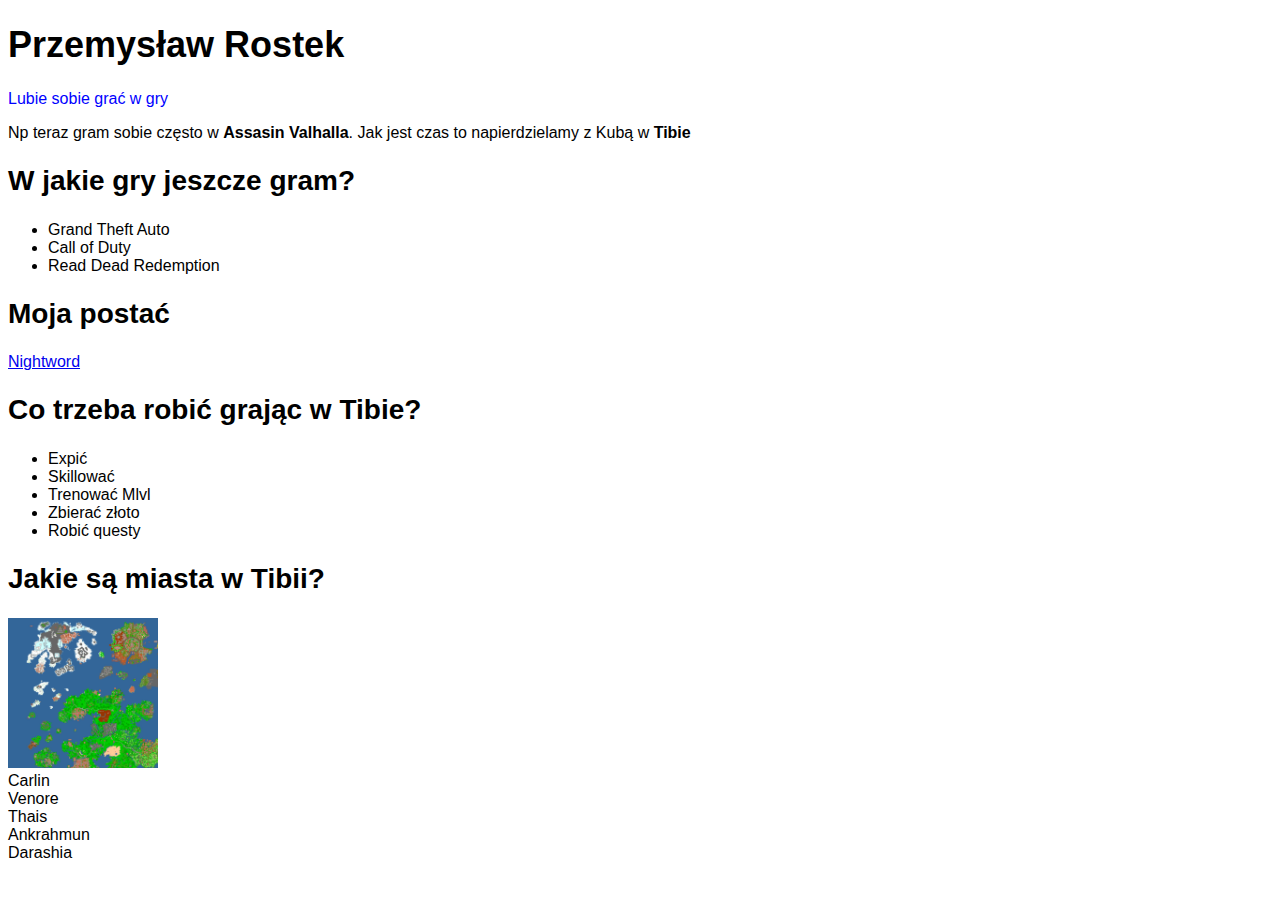
<file: HTML Basic/index.html.html>
<!DOCTYPE html>
<html>
    <head>
        <title>Przemek - stronka o Tibii</title>
        <link rel="stylesheet" href="style.css"/>
    </head>
    <body>
        <main>
            <header>
            <h1>Przemysław Rostek</h1>
            <span>Lubie sobie grać w gry</span>
            </header>
            <section>
                <p>
                Np teraz gram sobie często w <b>Assasin Valhalla</b>. 
                Jak jest czas to napierdzielamy z Kubą w <b>Tibie</b>
                </p>
            </section>
            <section>
            <h2>W jakie gry jeszcze gram?</h2>
                <ul>
                    <li>Grand Theft Auto</li>
                    <li>Call of Duty</li>
                    <li>Read Dead Redemption</li>
                </ul>
            </section>
            <section>    
            <h2>Moja postać</h2>
                    <li><a href="https://www.tibia.com/community/?name=nightword">Nightword</a></li>
            <h2>Co trzeba robić grając w Tibie?</h2>
                <ul>
                    <li>Expić</li>
                    <li>Skillować</li>
                    <li>Trenować Mlvl</li>
                    <li>Zbierać złoto</li>
                    <li>Robić questy</li>
                </ul>
            </section>
            <section>    
            <h2>Jakie są miasta w Tibii?</h2>
                    <img src="mapka.png">
                    <li>Carlin</li>
                    <li>Venore</li>
                    <li>Thais</li>
                    <li>Ankrahmun</li>
                    <li>Darashia</li>
            </section>
        </main>
    </body>
    </html>
</file>
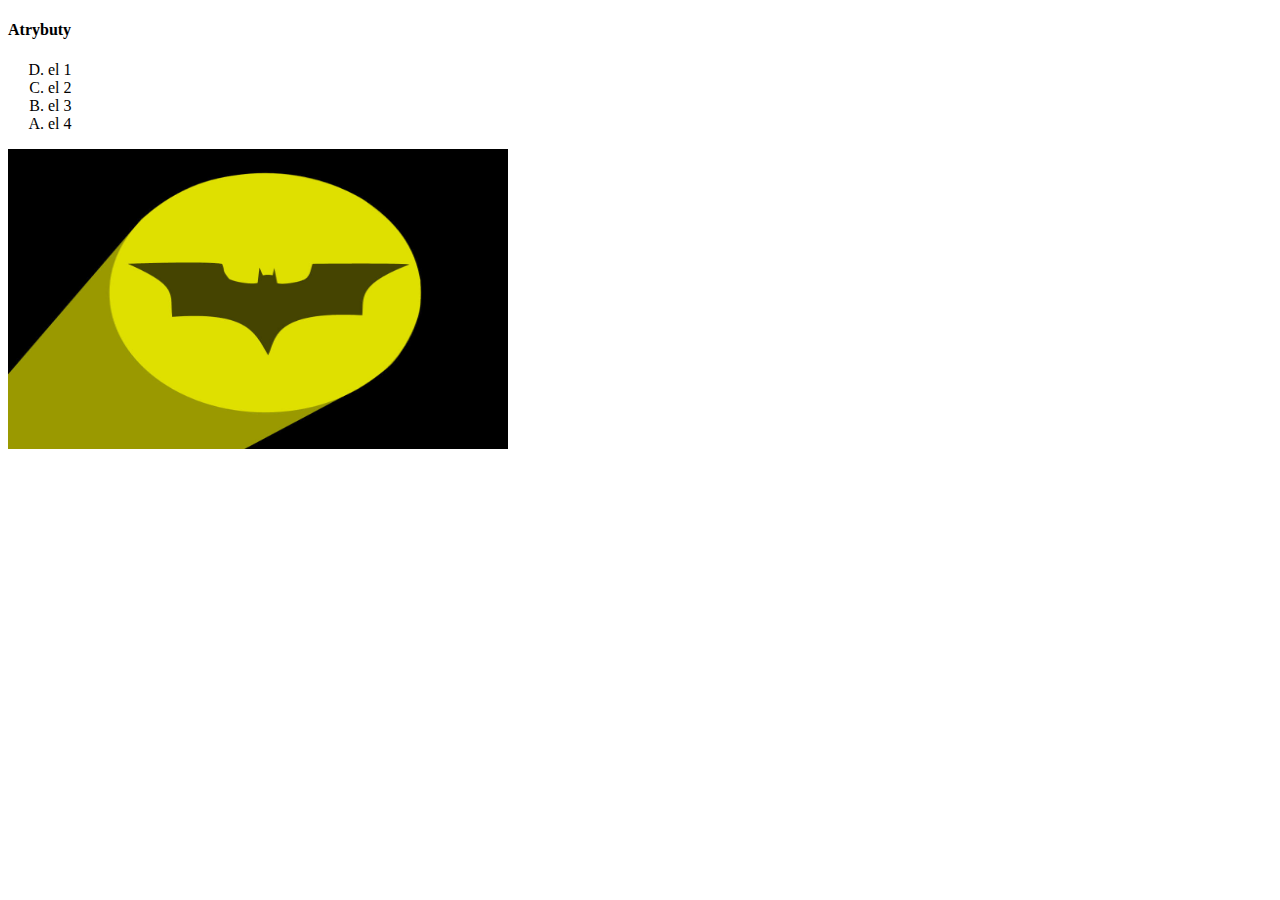
<file: HTML5 w 4H/atributes.html>
<!DOCTYPE html>
<html lang="en">
<head>
    <meta charset="UTF-8">
    <meta http-equiv="X-UA-Compatible" content="IE=edge">
    <meta name="viewport" content="width=device-width, initial-scale=1.0">
    <title>Document</title>
</head>
<body>
    <h4>Atrybuty</h4>
    <ol type="A" reversed>
        <li>el 1</li>
        <li>el 2</li>
        <li>el 3</li>
        <li>el 4</li>
    </ol>

    <img src="batman.jpg" width="500" height="300" alt="batman" 
        title="Logo Batmana"
        data-description="Opis obrazka dostępy w js"
    >
</body>
</html>
</file>
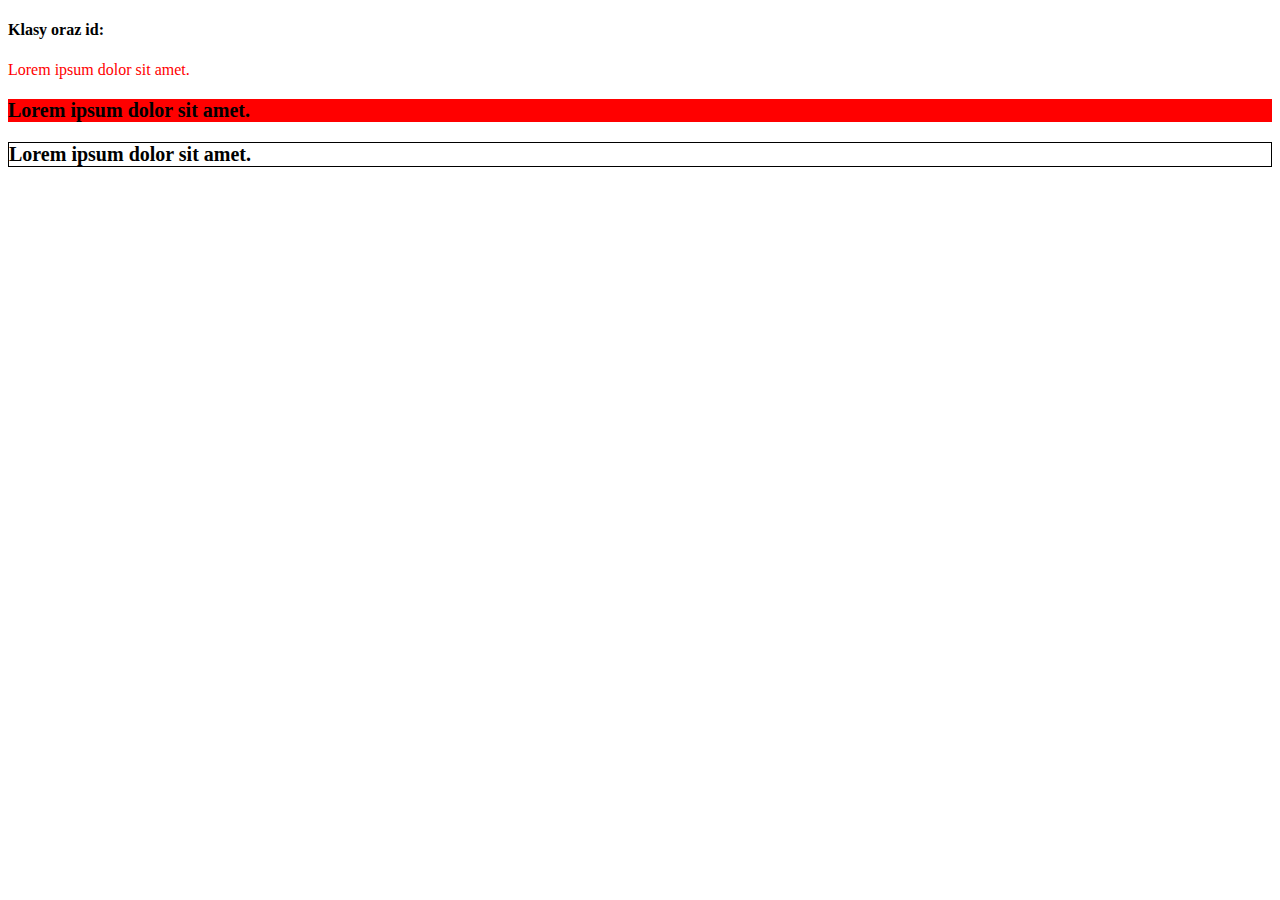
<file: HTML5 w 4H/id_classes.html>
<!DOCTYPE html>
<html lang="en">
<head>
    <meta charset="UTF-8">
    <meta http-equiv="X-UA-Compatible" content="IE=edge">
    <meta name="viewport" content="width=device-width, initial-scale=1.0">
    <title>Document</title>
    <style>
        .bolded-text{
            font-size: 20px;
            font-weight: bolder;
        }

        #introduction{
            color: red
        }

        .info-box{
            border: 1px solid black
        }

        .alert{
            background-color: red;
            border: 3px brown;
        }
    </style>
</head>
<body>
    <h4>Klasy oraz id:</h4>
    <p id="introduction">Lorem ipsum dolor sit amet.</p>
    <p class="bolded-text info-box alert">Lorem ipsum dolor sit amet.</p>
    <p class="info-box bolded-text">Lorem ipsum dolor sit amet.</p>
</body>
</html>
</file>
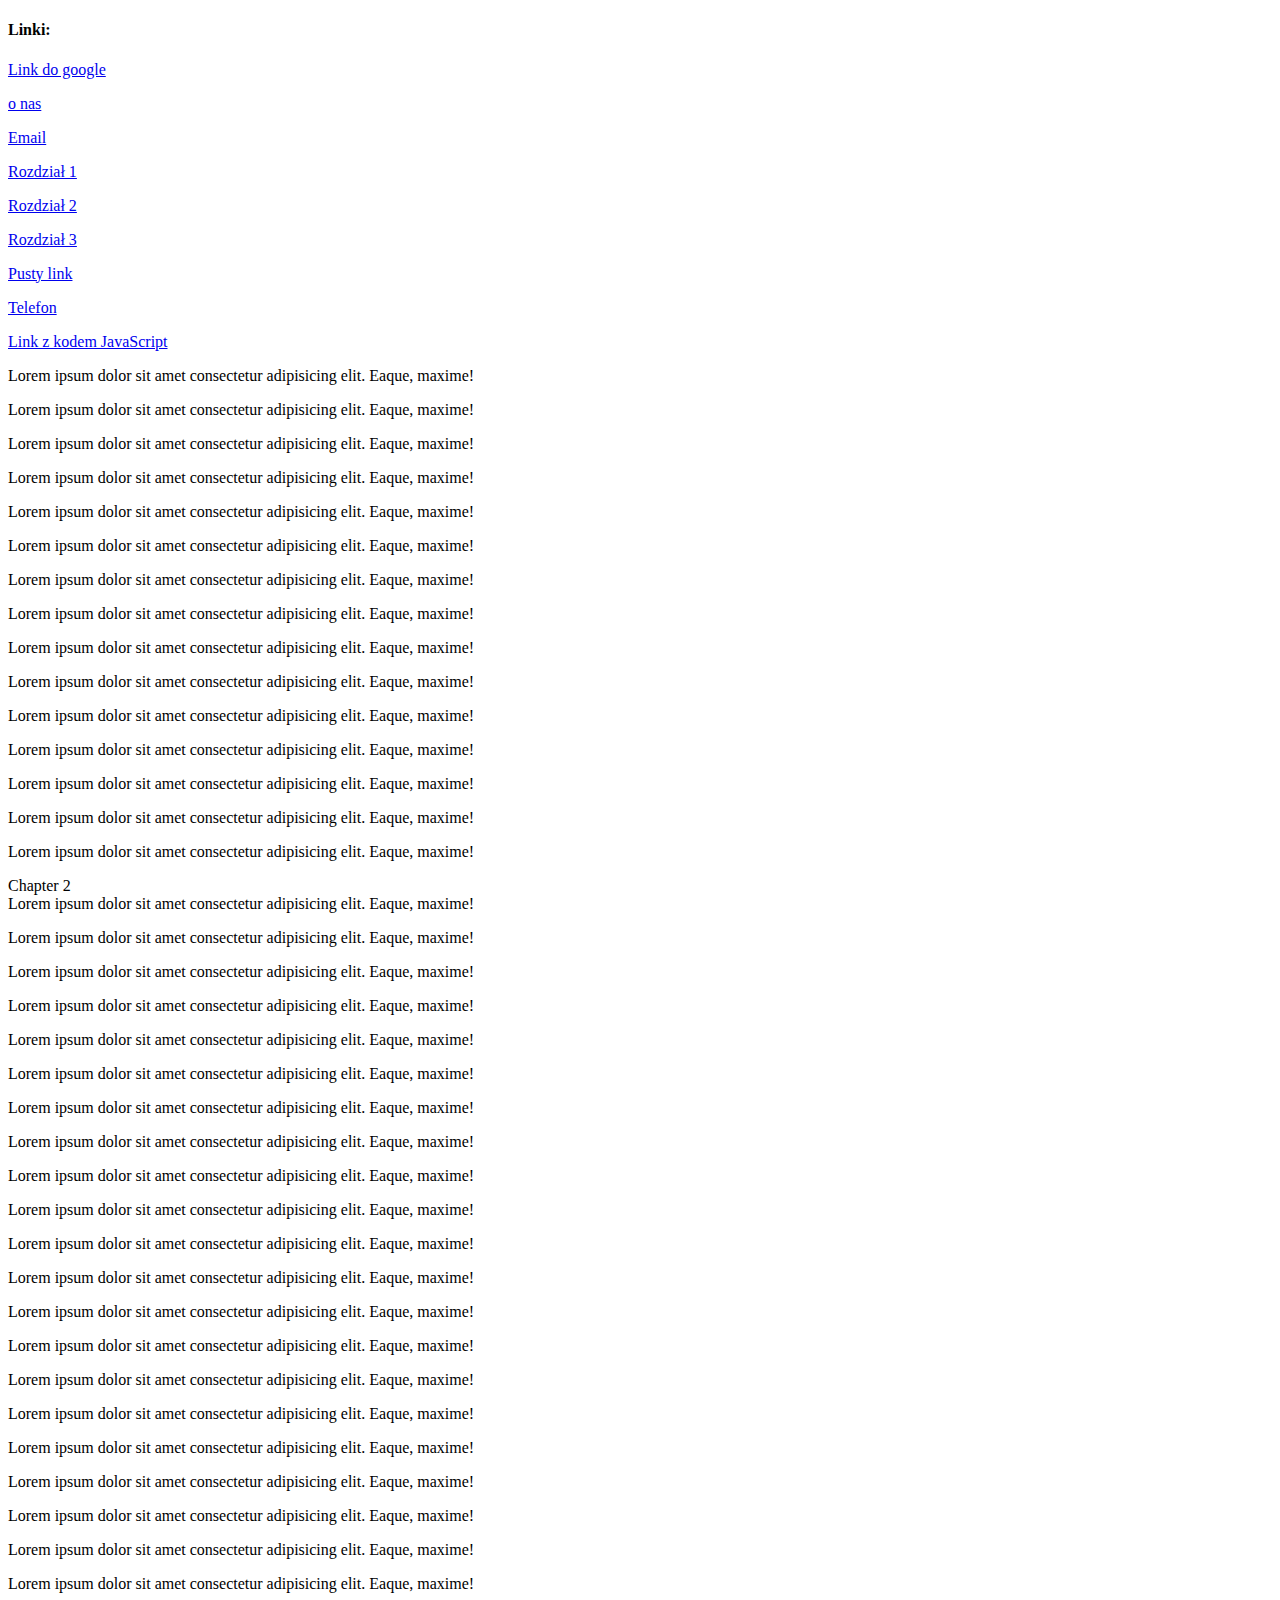
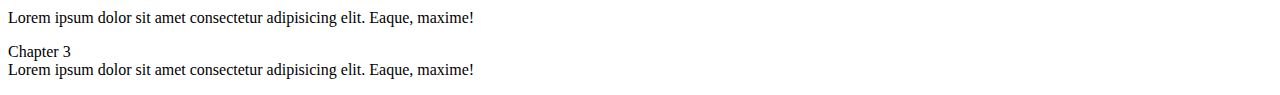
<file: HTML5 w 4H/links.html>
<!DOCTYPE html>
<html lang="en">
<head>
    <meta charset="UTF-8">
    <meta http-equiv="X-UA-Compatible" content="IE=edge">
    <meta name="viewport" content="width=device-width, initial-scale=1.0">
    <title>Document</title>
</head>
<body>
    <h4>Linki:</h4>
    <p><a href="https://google.com">Link do google</a></p>
    <p><a href="\about.html">o nas</a></p>
    <p><a href="mailto:adres@email.com">Email</a></p>

    <p>
        <p><a href="#chapter1">Rozdział 1</a></p>
        <p><a href="#chapter2">Rozdział 2</a></p>
        <p><a href="#chapter3">Rozdział 3</a></p>
        <p><a href="#">Pusty link</a></p>
        <p><a href="tel:123456789">Telefon</a></p>
        <p><a href="#" onclick="javascript:alert('Witaj Świecie'); return false; ">Link z kodem JavaScript</a></p>
    </p>
    <p id="chapter1">Lorem ipsum dolor sit amet consectetur adipisicing elit. Eaque, maxime!</p>
    <p>Lorem ipsum dolor sit amet consectetur adipisicing elit. Eaque, maxime!</p>
    <p>Lorem ipsum dolor sit amet consectetur adipisicing elit. Eaque, maxime!</p>
    <p>Lorem ipsum dolor sit amet consectetur adipisicing elit. Eaque, maxime!</p>
    <p>Lorem ipsum dolor sit amet consectetur adipisicing elit. Eaque, maxime!</p>
    <p>Lorem ipsum dolor sit amet consectetur adipisicing elit. Eaque, maxime!</p>
    <p>Lorem ipsum dolor sit amet consectetur adipisicing elit. Eaque, maxime!</p>
    <p>Lorem ipsum dolor sit amet consectetur adipisicing elit. Eaque, maxime!</p>
    <p>Lorem ipsum dolor sit amet consectetur adipisicing elit. Eaque, maxime!</p>
    <p>Lorem ipsum dolor sit amet consectetur adipisicing elit. Eaque, maxime!</p>
    <p>Lorem ipsum dolor sit amet consectetur adipisicing elit. Eaque, maxime!</p>
    <p>Lorem ipsum dolor sit amet consectetur adipisicing elit. Eaque, maxime!</p>
    <p>Lorem ipsum dolor sit amet consectetur adipisicing elit. Eaque, maxime!</p>
    <p>Lorem ipsum dolor sit amet consectetur adipisicing elit. Eaque, maxime!</p>
    <p>Lorem ipsum dolor sit amet consectetur adipisicing elit. Eaque, maxime!</p>
    <p id="chapter2">Chapter 2 <br>Lorem ipsum dolor sit amet consectetur adipisicing elit. Eaque, maxime!</p>
    <p>Lorem ipsum dolor sit amet consectetur adipisicing elit. Eaque, maxime!</p>
    <p>Lorem ipsum dolor sit amet consectetur adipisicing elit. Eaque, maxime!</p>
    <p>Lorem ipsum dolor sit amet consectetur adipisicing elit. Eaque, maxime!</p>
    <p>Lorem ipsum dolor sit amet consectetur adipisicing elit. Eaque, maxime!</p>
    <p>Lorem ipsum dolor sit amet consectetur adipisicing elit. Eaque, maxime!</p>
    <p>Lorem ipsum dolor sit amet consectetur adipisicing elit. Eaque, maxime!</p>
    <p>Lorem ipsum dolor sit amet consectetur adipisicing elit. Eaque, maxime!</p>
    <p>Lorem ipsum dolor sit amet consectetur adipisicing elit. Eaque, maxime!</p>
    <p>Lorem ipsum dolor sit amet consectetur adipisicing elit. Eaque, maxime!</p>
    <p>Lorem ipsum dolor sit amet consectetur adipisicing elit. Eaque, maxime!</p>
    <p>Lorem ipsum dolor sit amet consectetur adipisicing elit. Eaque, maxime!</p>
    <p>Lorem ipsum dolor sit amet consectetur adipisicing elit. Eaque, maxime!</p>
    <p>Lorem ipsum dolor sit amet consectetur adipisicing elit. Eaque, maxime!</p>
    <p>Lorem ipsum dolor sit amet consectetur adipisicing elit. Eaque, maxime!</p>
    <p>Lorem ipsum dolor sit amet consectetur adipisicing elit. Eaque, maxime!</p>
    <p>Lorem ipsum dolor sit amet consectetur adipisicing elit. Eaque, maxime!</p>
    <p>Lorem ipsum dolor sit amet consectetur adipisicing elit. Eaque, maxime!</p>
    <p>Lorem ipsum dolor sit amet consectetur adipisicing elit. Eaque, maxime!</p>
    <p>Lorem ipsum dolor sit amet consectetur adipisicing elit. Eaque, maxime!</p>
    <p>Lorem ipsum dolor sit amet consectetur adipisicing elit. Eaque, maxime!</p>
    <p>Lorem ipsum dolor sit amet consectetur adipisicing elit. Eaque, maxime!</p>
    <p id="chapter3">Chapter 3 <br>Lorem ipsum dolor sit amet consectetur adipisicing elit. Eaque, maxime!</p>
</body>
</html>
</file>
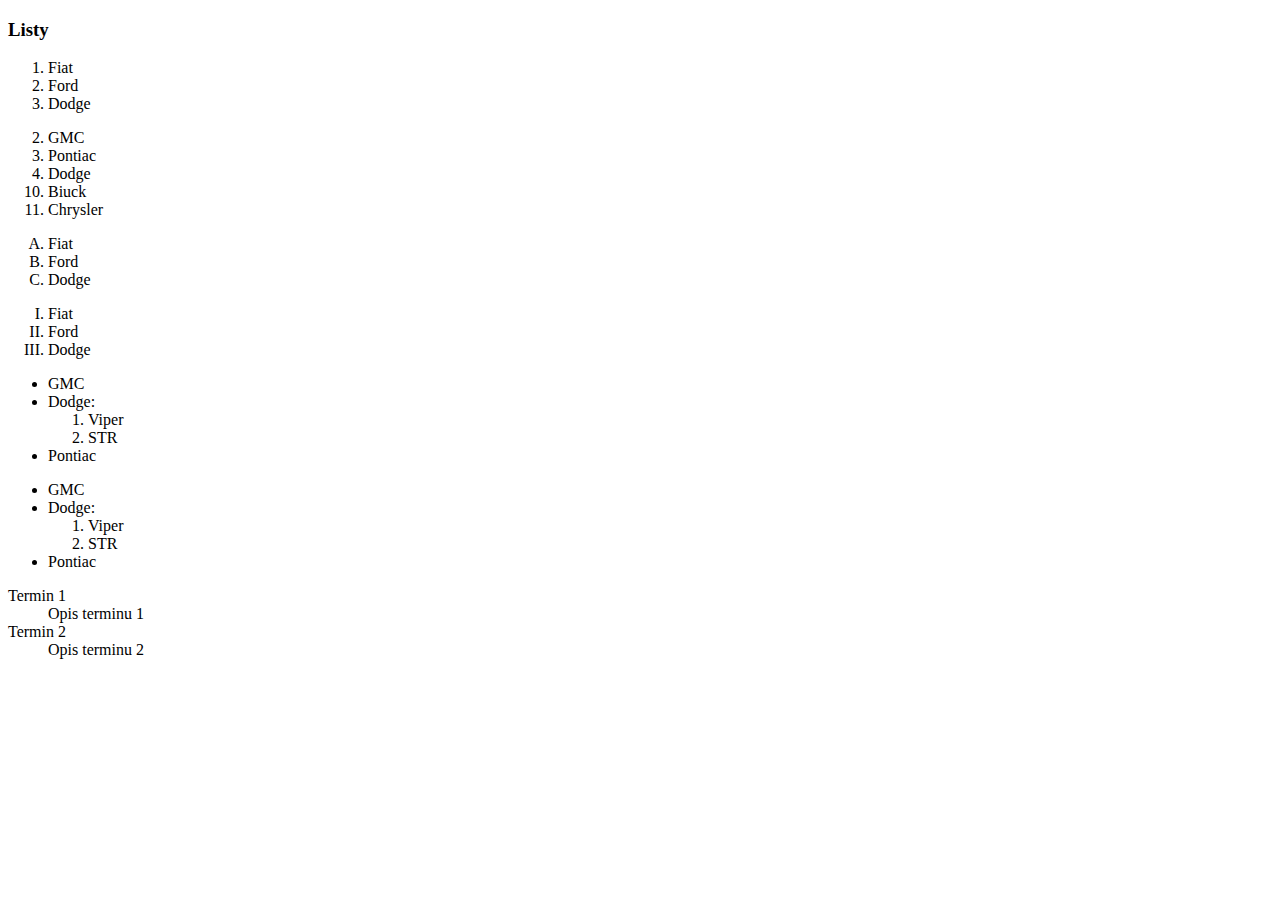
<file: HTML5 w 4H/lists.html>
<!DOCTYPE html>
<html lang="en">
<head>
    <meta charset="UTF-8">
    <meta http-equiv="X-UA-Compatible" content="IE=edge">
    <meta name="viewport" content="width=
    , initial-scale=1.0">
    <title>Document</title>
</head>
<body>
    <h3>Listy</h3>
    <ol>
        <li>Fiat</li>
        <li>Ford</li>
        <li>Dodge</li>
    </ol>

    <ol start="3">
        <li value="2">GMC</li>
        <li>Pontiac</li>
        <li>Dodge</li>
        <li value="10">Biuck</li>
        <li>Chrysler</li>
    </ol>

    <ol type="A">
        <li>Fiat</li>
        <li>Ford</li>
        <li>Dodge</li>
    </ol>

    <ol type="I">
        <li>Fiat</li>
        <li>Ford</li>
        <li>Dodge</li>
    </ol>

    <ul>
        <li>GMC</li>
        <li>Dodge:
            <ol>
                <li>Viper</li>
                <li>STR</li>
            </ol>
        </li>
        <li>Pontiac</li>
    </ul>

    <ul>
        <li>GMC</li>
        <li>Dodge:
            <ol>
                <li>Viper</li>
                <li>STR</li>
            </ol>
        </li>
        <li>Pontiac</li>
    </ul>

    <dl>
        <dt>Termin 1</dt>
        <dd>Opis terminu 1</dd>
        <dt>Termin 2</dt>
        <dd>Opis terminu 2</dd>
    </dl>
</body>
</html>
</file>
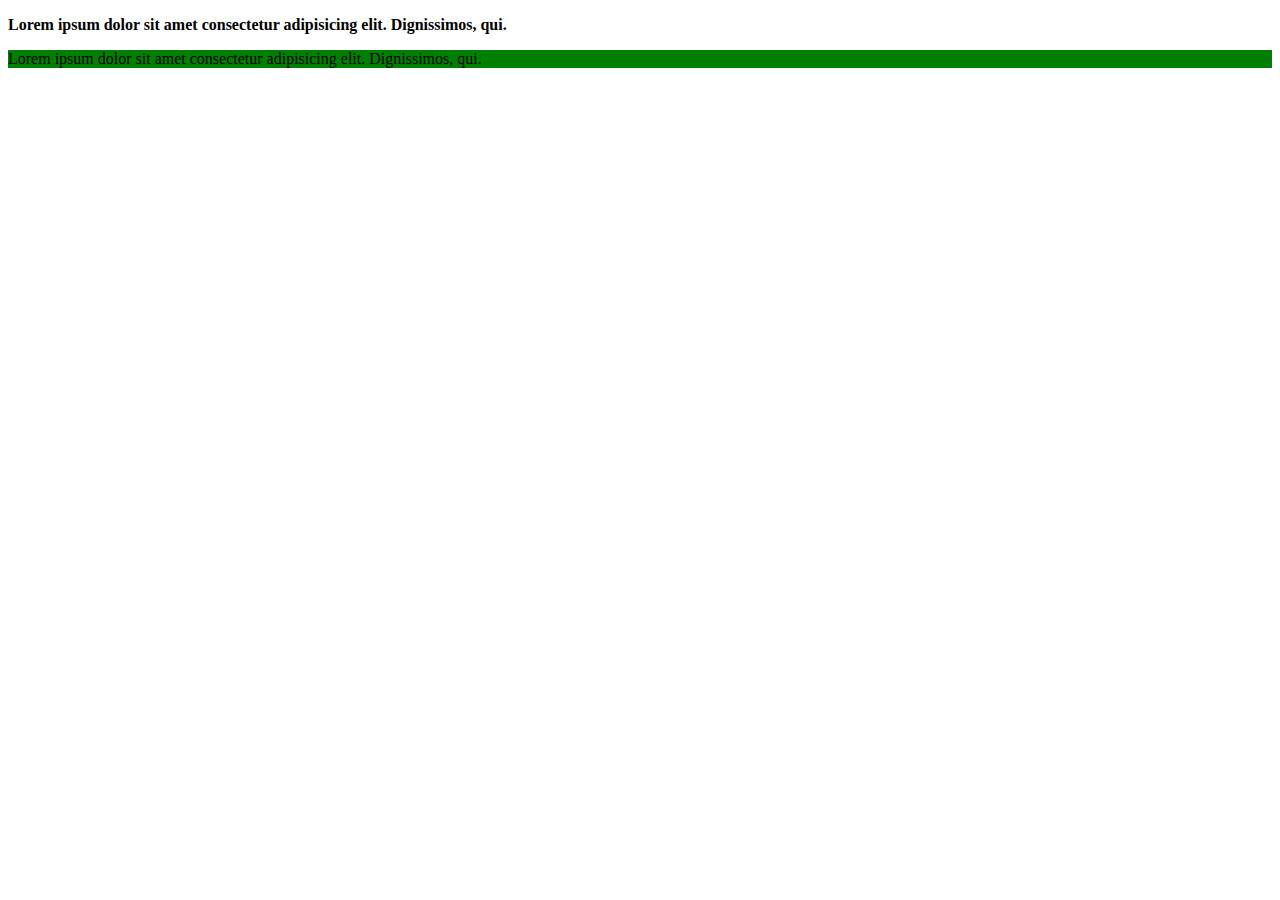
<file: HTML5 w 4H/resources.html>
<!DOCTYPE html>
<html lang="en">
<head>
    <meta charset="UTF-8">
    <meta http-equiv="X-UA-Compatible" content="IE=edge">
    <meta name="viewport" content="width=device-width, initial-scale=1.0">
    <title>Document</title>
    <link rel="stylesheet" href="data/styles.css" type="text/css">
    <link rel="icon" href="batman.jpg" type="image/jpeg">
</head>
<body>
    <p id="intro">Lorem ipsum dolor sit amet consectetur adipisicing elit. Dignissimos, qui.</p>
    <p id="content">Lorem ipsum dolor sit amet consectetur adipisicing elit. Dignissimos, qui.</p>
    <script src="data/file.js"></script>
</body>
</html>
</file>
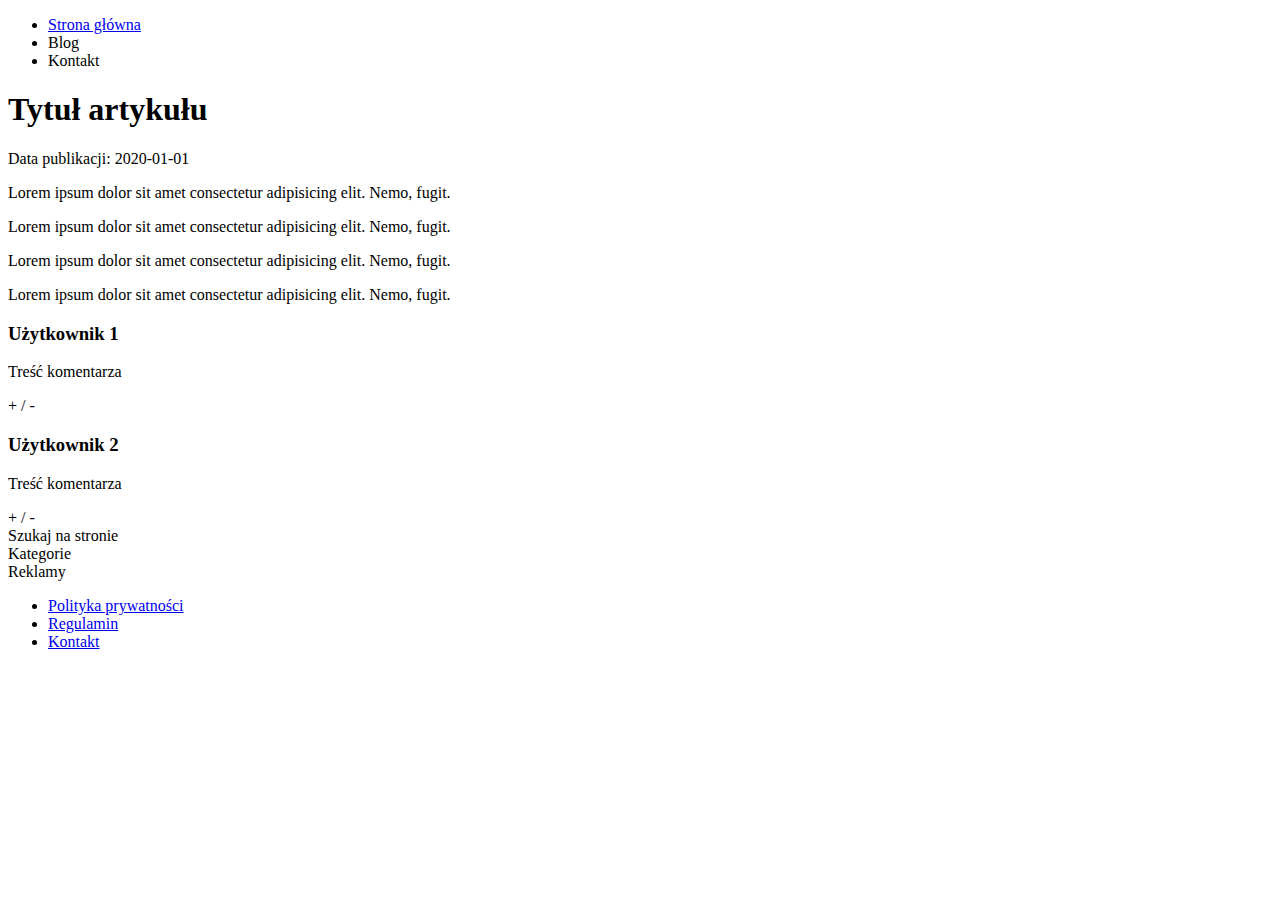
<file: HTML5 w 4H/site_structure.html>
<!DOCTYPE html>
<html lang="en">
<head>
    <meta charset="UTF-8">
    <meta http-equiv="X-UA-Compatible" content="IE=edge">
    <meta name="viewport" content="width=device-width, initial-scale=1.0">
    <title>Document</title>
</head>
<body>
    <header>
        <nav>
            <ul>
                <li><a href="#">Strona główna</a></li>
                <li><a href="#"></a>Blog</li>
                <li><a href="#"></a>Kontakt</li>
            </ul>
        </nav>
    </header>
    <main>
        <article>
            <header>
                <h1>Tytuł artykułu</h1>
                <p>Data publikacji: <time datatime="2020-01-01">2020-01-01</time></p>
            </header>
            <p>Lorem ipsum dolor sit amet consectetur adipisicing elit. Nemo, fugit.</p>
            <p>Lorem ipsum dolor sit amet consectetur adipisicing elit. Nemo, fugit.</p>
            <p>Lorem ipsum dolor sit amet consectetur adipisicing elit. Nemo, fugit.</p>
            <p>Lorem ipsum dolor sit amet consectetur adipisicing elit. Nemo, fugit.</p>
            <section class="article-comments">
                <article class="user-comment">
                    <header>
                        <h3>Użytkownik 1</h3>
                    </header>
                    <p>Treść komentarza</p>
                    <footer>
                        + / -
                    </footer>
                </article>
                <article class="user-comment">
                    <header>
                        <h3>Użytkownik 2</h3>
                    </header>
                    <p>Treść komentarza</p>
                    <footer>
                        + / -
                    </footer>
                </article>
            </section>
        </article>
    </main>
    <aside>
        <section>Szukaj na stronie</section>
        <section>Kategorie</section>
        <section>Reklamy</section>
    </aside>
    <footer>
        <ul>
            <li><a href="#">Polityka prywatności</a></li>
            <li><a href="#">Regulamin</a></li>
            <li><a href="#">Kontakt</a></li>
        </ul>
    </footer>
</body>
</html>
</file>
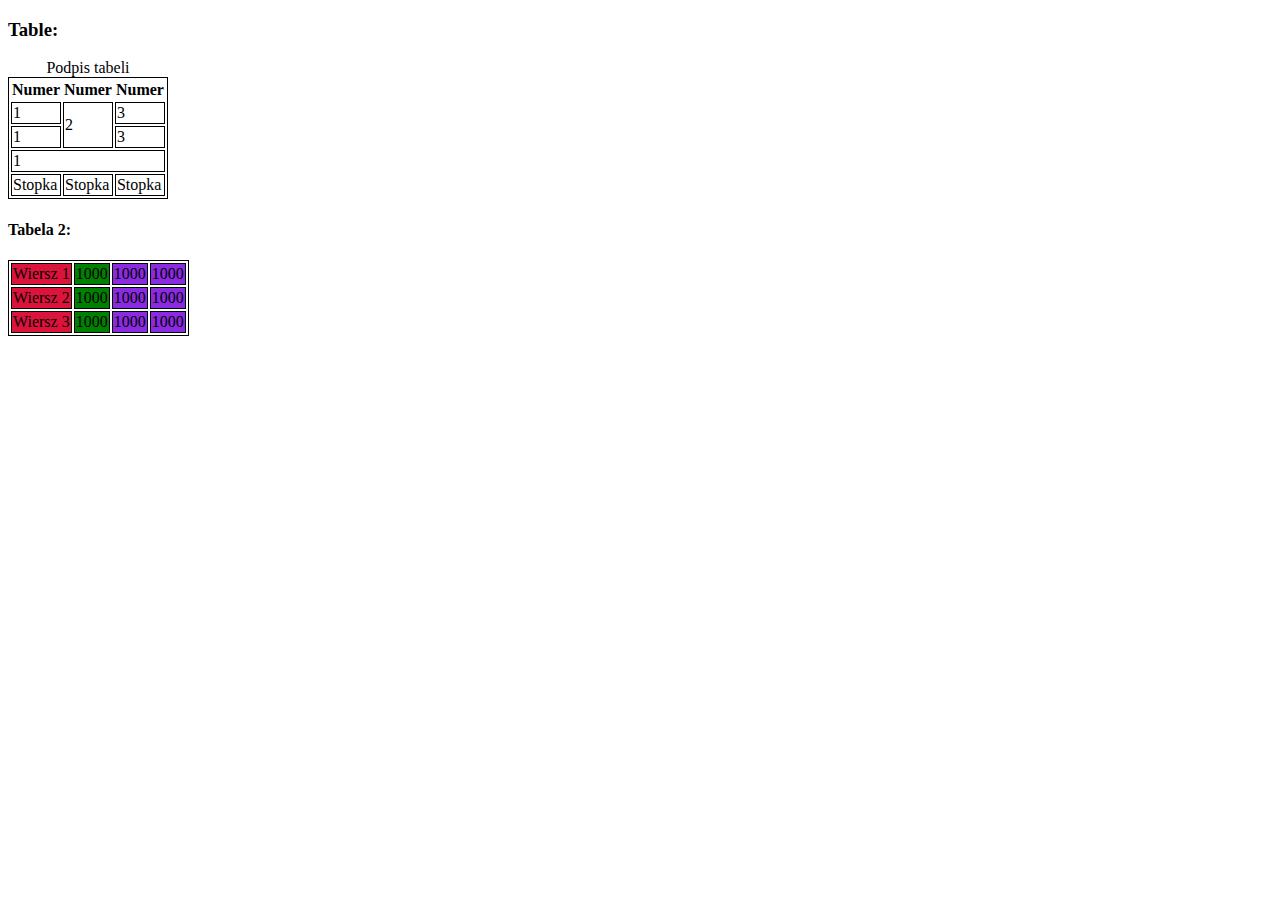
<file: HTML5 w 4H/table.html>
<!DOCTYPE html>
<html lang="en">
<head>
    <meta charset="UTF-8">
    <meta http-equiv="X-UA-Compatible" content="IE=edge">
    <meta name="viewport" content="width=device-width, initial-scale=1.0">
    <title>Document</title>
    <style>
        td, table {
            border: 1px solid black;
        }
    </style>
</head>
<body>
    <h3>Table:</h3>

    <table>
        <caption>Podpis tabeli</caption>
        <thead>
            <tr>
                <th>Numer</th>
                <th>Numer</th>
                <th>Numer</th>
            </tr>
        </thead>
        <tbody>
            <tr>
                <td>1</td>
                <td rowspan="2">2</td>
                <td>3</td>
            </tr>
            <tr>
                <td>1</td>
                <!--td>2</td>-->
                <td>3</td>
            </tr>
            <tr>
                <td colspan="3">1</td>
            </tr>
        </tbody>
        <tfoot>
            <tr>
                <td>Stopka</td>
                <td>Stopka</td>
                <td>Stopka</td>
            </tr>
        </tfoot>
    </table>

    <h4>Tabela 2:</h4>
    <table>
        <colgroup>
            <col span="1" style="background-color: crimson;">
            <col span="1" style="background-color: green;">
            <col span="2" style="background-color: blueviolet;">
        </colgroup>
        <tr>
            <td>Wiersz 1</td>
            <td>1000</td>
            <td>1000</td>
            <td>1000</td>
        </tr>
        <tr>
            <td>Wiersz 2</td>
            <td>1000</td>
            <td>1000</td>
            <td>1000</td>
        </tr>
        <tr>
            <td>Wiersz 3</td>
            <td>1000</td>
            <td>1000</td>
            <td>1000</td>
        </tr>
    </table>
</body>
</html>
</file>
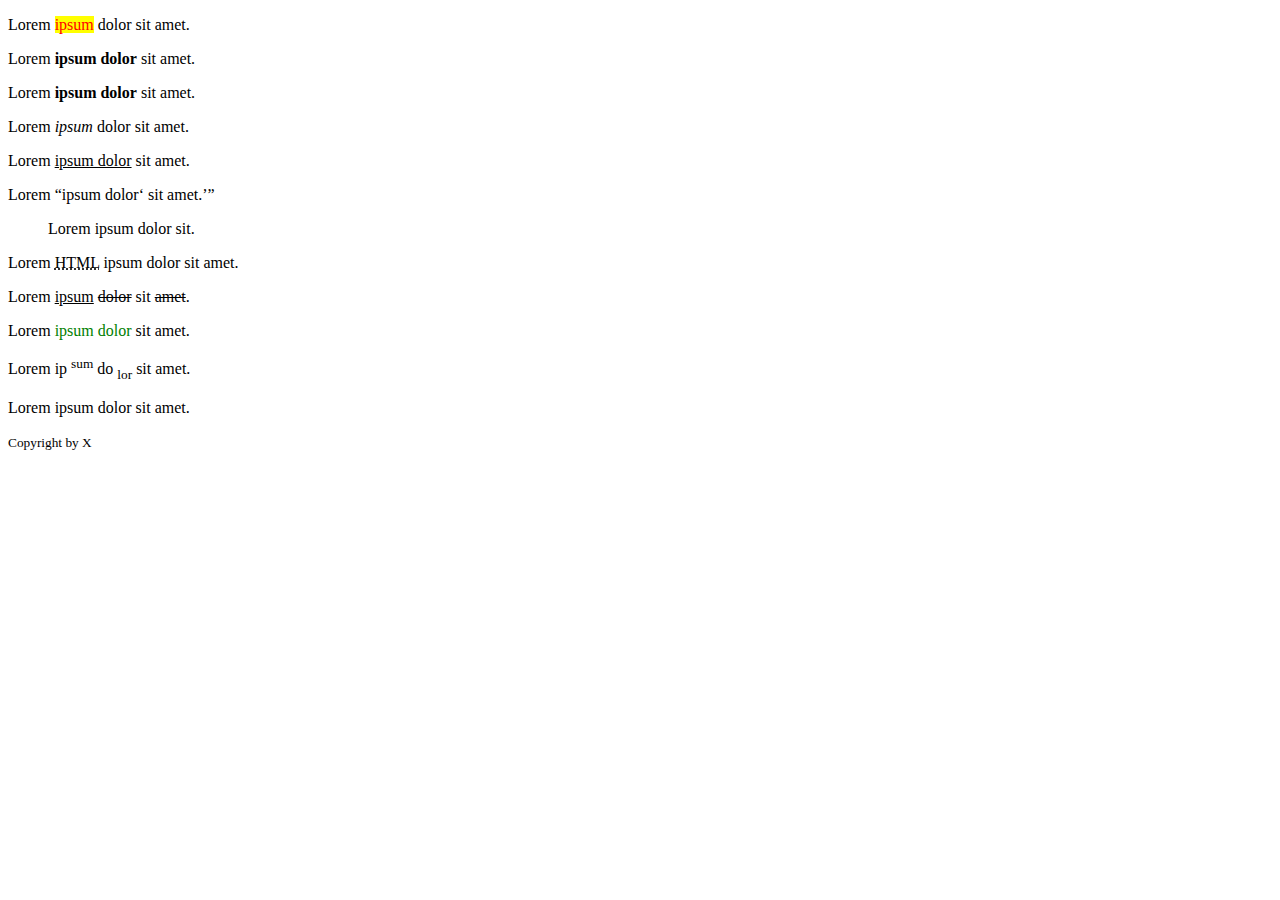
<file: HTML5 w 4H/text_formating.html>
<!DOCTYPE html>
<html lang="en">
<head>
    <meta charset="UTF-8">
    <meta http-equiv="X-UA-Compatible" content="IE=edge">
    <meta name="viewport" content="width=device-width, initial-scale=1.0">
    <title>Document</title>
    <style>
        mark{
            color: red;
        }
        span{
            color: green;
        }
    </style>
</head>
<body>
    <p>Lorem <mark>ipsum</mark> dolor sit amet.</p>
    <p>Lorem <b>ipsum dolor</b> sit amet.</p>
    <p>Lorem <strong>ipsum dolor</strong> sit amet.</p>
    <p>Lorem <em>ipsum</em> dolor sit amet.</p>
    <p>Lorem <u>ipsum dolor</u>  sit amet.</p>
    <p>Lorem <q cite="https//example.com">ipsum dolor<q > sit amet.</p>
    <blockquote cite="https://google.com">Lorem ipsum dolor sit.</blockquote>
    <p>Lorem <abbr title="Hyper Text Markup Language">HTML</abbr > ipsum dolor sit amet.</p>
    <p>Lorem <ins>ipsum</ins> <del>dolor</del> sit <s>amet</s>.</p>
    <p>Lorem <span>ipsum dolor</span> sit amet.</p>
    <p>Lorem ip <sup>sum</sup> do <sub>lor</sub> sit amet.</p>
    <p>Lorem ipsum dolor sit amet.</p>
    <p><small>Copyright by X</small></p>
</body>
</html>
</file>
<file: HTML Basic/style.css>
body {
    font-family: Arial;
}
h1 {
    font-size: 36px;
}
h2 {
    font-size: 28px;
}
span {
    color:blue
}
img {
    width: 150px;
    height: 150px;
}
</file>
<file: HTML5 w 4H/data/styles.css>
#intro{
    font-weight: bold;
}
</file>
